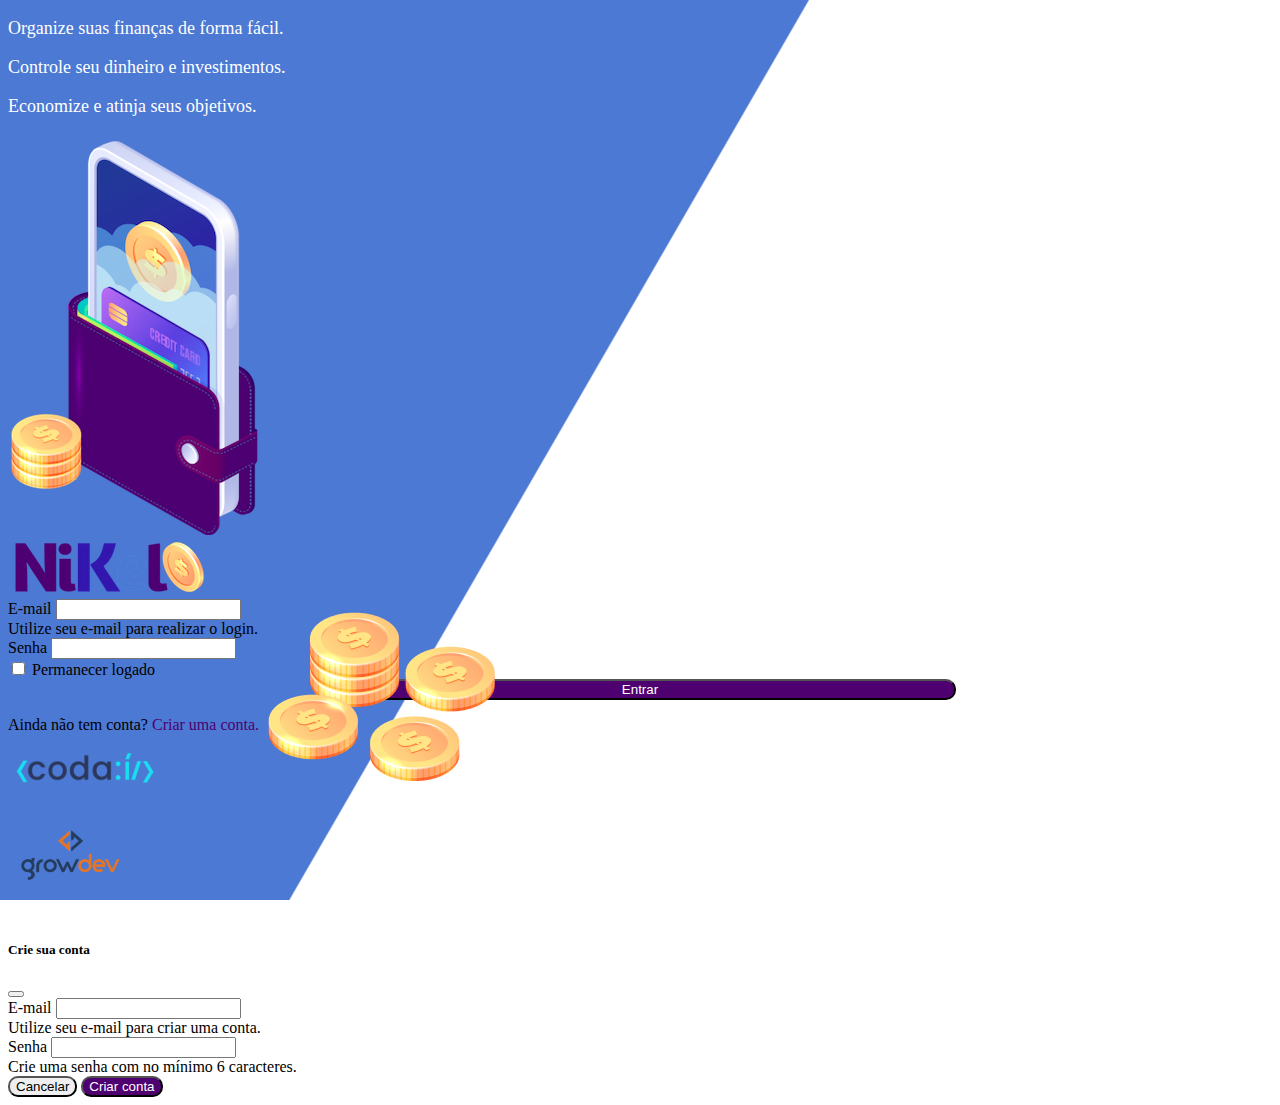
<file: index.html>
<!DOCTYPE html>
<html lang="en">
    <head>
        <meta charset="UTF-8">
        <meta http-equiv="X-UA-Compatible" content="IE=edge">
        <meta name="viewport" content="width=device-width, initial-scale=1.0">
        <title>Nikel</title>
        <link href="https://cdn.jsdelivr.net/npm/bootstrap@5.1.3/dist/css/bootstrap.min.css" rel="stylesheet" integrity="sha384-1BmE4kWBq78iYhFldvKuhfTAU6auU8tT94WrHftjDbrCEXSU1oBoqyl2QvZ6jIW3" crossorigin="anonymous">
        <link rel="stylesheet" href="./style.css">
    </head>
    <body id="login">
        <main>
            <div class="container">
                <div class="row vh-100">
                    <div class="col d-flex justify-content-center my-5 flex-column">
                        <div class="text-login">
                            <p>Organize suas finanças de forma fácil.</p>
                            <p>Controle seu dinheiro e investimentos.</p>
                            <p>Economize e atinja seus objetivos.</p>
                        </div>
                        <div class="text-center">
                            <img src="./imagens/pocket.png" alt="Image pocket" class="img-fluid">
                            <img src="./imagens/coins.png" alt="Image coins" class="img-fluid d-none d-md-inline coins">
                        </div>
                    </div>
                    <div class="col d-flex justify-content-center my-5">
                        <div class="container">
                            <div class="row">
                                <div class="col">
                                    <div class="text-center mb-3">
                                        <img src="./imagens/nikel-logo.png" alt="Image logo Nikel" class="img-fluid">
                                    </div>
                                </div>
                            </div>
                            <div class="row ms-5">
                                <div class="col">
                                    <form id="login-form">
                                        <div class="mb-3">
                                            <label for="email-input" class="form-label">E-mail </label>
                                            <input type="email" class="form-control" id="email-input" aria-describedby="emailHelp">
                                            <div id="emailHelp" class="form-text">Utilize seu e-mail para realizar o login.</div>
                                        </div>
                                        <div class="mb-3"> 
                                            <label for="password-input" class="form-label">Senha</label>
                                            <input type="password" class="form-control" id="password-input">
                                        </div>
                                        <div class="mb-3 form-check">
                                            <input type="checkbox" class="form-check-input" id="session-check">
                                            <label class="form-check-label" for="session-check">Permanecer logado</label>
                                        </div>
                                        <button type="submit" class="btn button-login"> <a  class="text-decoration-none">Entrar</a></button>
                                    </form>
                                </div>
                            </div>
                            <div class="row">
                                <div class="col">
                                    <p id="linkConta" class="text-center mt-2 form-text" data-bs-toggle="modal" data-bs-target="#register-modal">Ainda não tem conta? <span class="link-default"> Criar uma conta.</span></p>
                                </div>
                            </div>
                            <div class="row">
                                <div class="col">
                                    <div class="text-center mt-5">
                                            <img src="./imagens/codai-logo.png" alt="Image codaí logo">
                                        </div>
                                </div>
                            </div>
                            <div class="row">
                                <div class="col">
                                    <div class="text-center">
                                        <img src="./imagens/growdev-logo.png" alt="Image growdev logo">
                                    </div>
                                </div>
                            </div>
                        </div>
                    </div>
                </div>
            </div>
            <!-- Modal -->
            <div class="modal fade" id="register-modal" tabindex="-1" aria-labelledby="exampleModalLabel" aria-hidden="true">
                <div class="modal-dialog">
                    <div class="modal-content">
                        <div class="modal-header">
                            <h5 class="modal-title" id="exampleModalLabel">Crie sua conta</h5>
                            <button type="button" class="btn-close" data-bs-dismiss="modal" aria-label="Close"></button>
                        </div>
                        <form id="create-form">
                            <div class="modal-body">     
                                <div class="mb-3">
                                    <label for="email-create-input" class="form-label">E-mail</label>
                                    <input type="email" class="form-control" id="email-create-input" aria-describedby="emailHelp" required>
                                    <div id="emailHelp" class="form-text">Utilize seu e-mail para criar uma conta.</div>
                                </div>
                                <div class="mb-3">
                                    <label for="password-create-input" class="form-label">Senha</label>
                                    <input type="password" class="form-control" id="password-create-input" required>
                                    <div id="emailHelp" class="form-text">Crie uma senha com no mínimo 6 caracteres.</div>
                                </div>
                            </div>
                            <div class="modal-footer">
                                <button type="button" class="btn btn-secondary button-cancel" data-bs-dismiss="modal">Cancelar</button>
                                <button type="submit" class="btn button-default">Criar conta</button>
                            </div>
                        </form>
                    </div>
                </div>
            </div>
        </main>
        <script src="https://cdn.jsdelivr.net/npm/bootstrap@5.1.3/dist/js/bootstrap.bundle.min.js" integrity="sha384-ka7Sk0Gln4gmtz2MlQnikT1wXgYsOg+OMhuP+IlRH9sENBO0LRn5q+8nbTov4+1p" crossorigin="anonymous"></script>
        <script src="./index.js"></script>
    </body>
</html>
</file>
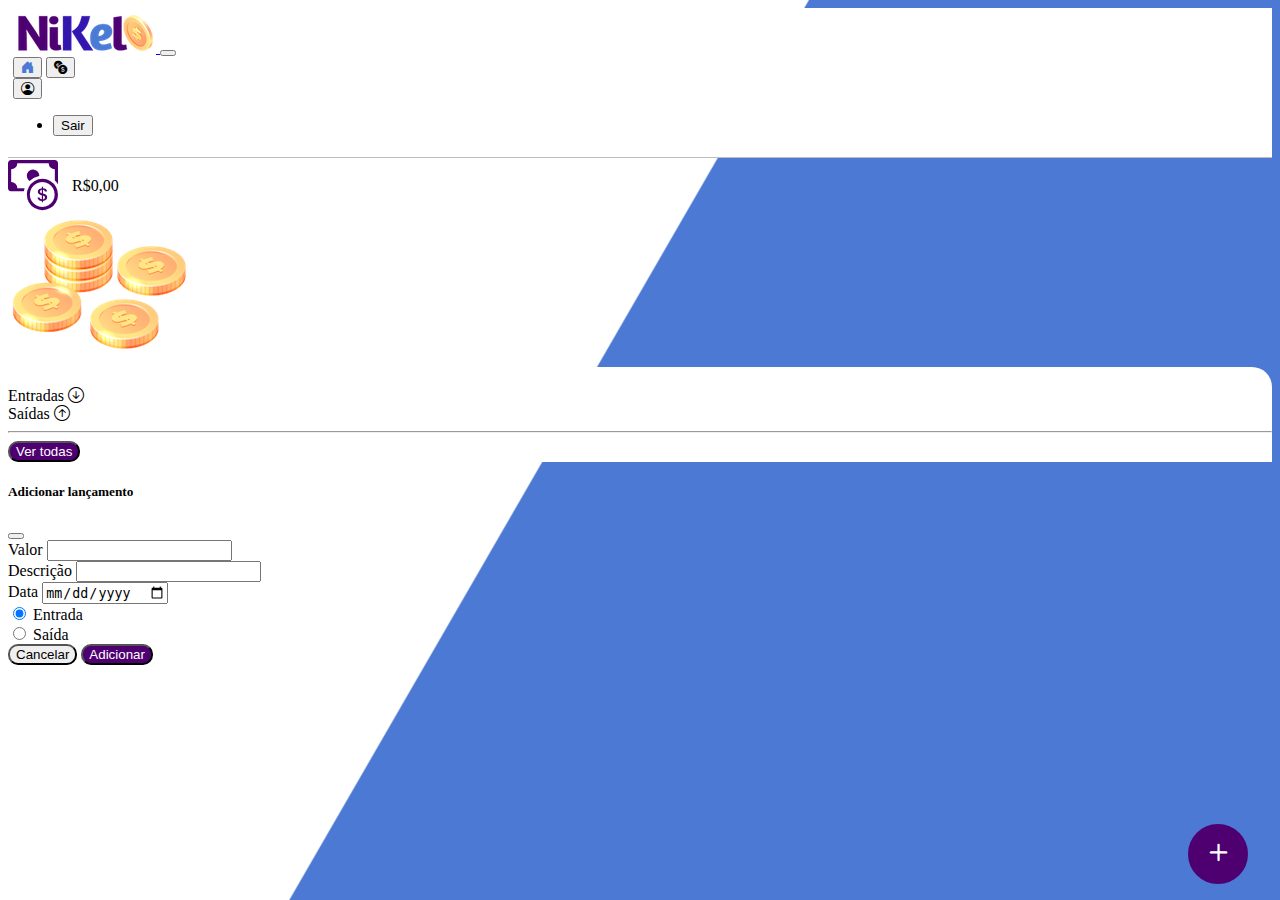
<file: home.html>
<!DOCTYPE html>
<html lang="en">
<head>
    <meta charset="UTF-8">
    <meta http-equiv="X-UA-Compatible" content="IE=edge">
    <meta name="viewport" content="width=device-width, initial-scale=1.0">
    <title>Home</title>
    <link href="https://cdn.jsdelivr.net/npm/bootstrap@5.1.3/dist/css/bootstrap.min.css" rel="stylesheet" integrity="sha384-1BmE4kWBq78iYhFldvKuhfTAU6auU8tT94WrHftjDbrCEXSU1oBoqyl2QvZ6jIW3" crossorigin="anonymous">
    <link rel="stylesheet" href="https://cdn.jsdelivr.net/npm/bootstrap-icons@1.8.1/font/bootstrap-icons.css">
    <link rel="stylesheet" href="./style.css">
</head>
<body id="app">
    <header>
        <nav class="navbar navbar-expand navbar-light bg-white">
            <div class="container-fluid">
              <a class="navbar-brand" href="#">
                  <img src="./assets/images/nikel-small-logo.png" alt="image Nikel" class="image-fluid">
              </a>
              <button class="navbar-toggler" type="button" data-bs-toggle="collapse" data-bs-target="#navbarSupportedContent" aria-controls="navbarSupportedContent" aria-expanded="false" aria-label="Toggle navigation">
                <span class="navbar-toggler-icon"></span>
              </button>
              <div class="collapse navbar-collapse justify-content-end" id="navbarSupportedContent">
                  <div class="d-flex menu">
                    <a href="home.html"> <button class="btn" type="button"> <i class="bi bi-house-door-fill color-secundary fs-4"></i></button></a>
                    <a href="transactions.html"> <button class="btn" type="button"> <i class="bi bi-currency-exchange fs-4"></i></button></a>
                    <div class="dropdown">
                        <button class="btn" type="button" id="dropdownMenuButton1" data-bs-toggle="dropdown" aria-expanded="false">
                            <i class="bi bi-person-circle fs-4"></i>
                        </button>
                        <ul class="dropdown-menu logout" aria-labelledby="dropdownMenuButton1">
                            <li><button class="dropdown-item" id="button-logout">Sair</button></li>
                        </ul>
                    </div>
                  </div>
            </div>
        </nav>
    </header>
    <main>
        <div class="container-lg">
            <div class="row">
                <div class="col d-flex mt-4 justify-content-start align-items-center">
                    <i class="bi bi-cash-coin color-primary icon-detail"></i>
                    <span class="fs-2" id="total">R$0,00</span>
                </div>
                <div class="col d-flex mt-4 justify-content-end">
                    <div class="text-center">
                        <img src="./assets/images/coins-small.png" alt="Image coins" class="img-fluid">
                    </div>
                    
                </div>
            </div>
            <div class="row">
                <div class="col-12 info shadow-lg">
                    <div class="container">
                        <div class="row">
                            <div class="col-6">
                                <span class="fs-4">Entradas <i class="bi bi-arrow-down-circle fs-2 fs-4"></i></span> 
                            </div>
                            <div class="col-6"> 
                                <span class="fs-4">Saídas <i class="bi bi-arrow-up-circle fs-2 align-middle"></i></span> 
                            </div>
                            <div class="col-12 my-2">
                                <hr>
                            </div>
                        </div>
                        <div class="row">
                            <div class="col-6">
                                <div class="container p-0" id="cash-in-list">
                                    
                                </div>
                            </div>
                            <div class="col-6">
                                <div class="container p-0" id="cash-out-list">
                                    
                                </div>
                            </div>
                            <div class="col m-3">
                                <button type="click" class="btn button-default" id="button-transactions">Ver todas</button>
                            </div>
                        </div>
                    </div>
                </div>
            </div>
            <button class="btn button-float" data-bs-toggle="modal" data-bs-target="#transiction-modal"><i class="bi bi-plus"></i></button>
        </div>
         <!-- Modal -->
        <div class="modal fade" id="transiction-modal" tabindex="-1" aria-labelledby="exampleModalLabel" aria-hidden="true">
            <div class="modal-dialog">
                <div class="modal-content">
                    <div class="modal-header">
                        <h5 class="modal-title" id="exampleModalLabel">Adicionar lançamento</h5>
                        <button type="button" class="btn-close" data-bs-dismiss="modal" aria-label="Close"></button>
                    </div>
                    <form id="transaction-form">
                        <div class="modal-body">     
                            <div class="mb-3">
                                <label for="value-input" class="form-label">Valor </label>
                                <input type="number" class="form-control" id="value-input" aria-describedby="emailHelp" required>
                            </div>
                            <div class="mb-3">
                                <label for="description-input" class="form-label">Descrição</label>
                                <input type="text" class="form-control" id="description-input" required>
                            </div>
                            <div class="mb-3">
                                <label for="date-input" class="form-label">Data</label>
                                <input type="date" class="form-control" id="date-input" required>
                            </div>
                            <div class="mb-3">
                                <div class="form-check form-check-inline">
                                    <input class="form-check-input" type="radio" name="type-input" id="inlineRadio1" value="1" checked>
                                    <label class="form-check-label" for="inlineRadio1">Entrada</label>
                                </div>
                                <div class="form-check form-check-inline">
                                    <input class="form-check-input" type="radio" name="type-input" id="inlineRadio2" value="2">
                                    <label class="form-check-label" for="inlineRadio2">Saída</label>
                                </div>
                            </div>
                        </div>
                        <div class="modal-footer">
                            <button type="button" class="btn btn-secondary button-cancel" data-bs-dismiss="modal">Cancelar</button>
                            <button type="submit" class="btn button-default">Adicionar</button>
                        </div>
                    </form>
                </div>
            </div>
        </div>
    
    </main>
    <script src="https://cdn.jsdelivr.net/npm/bootstrap@5.1.3/dist/js/bootstrap.bundle.min.js" integrity="sha384-ka7Sk0Gln4gmtz2MlQnikT1wXgYsOg+OMhuP+IlRH9sENBO0LRn5q+8nbTov4+1p" crossorigin="anonymous"></script>
    <script src="./js/home.js"></script>
</body>
</html>
</file>
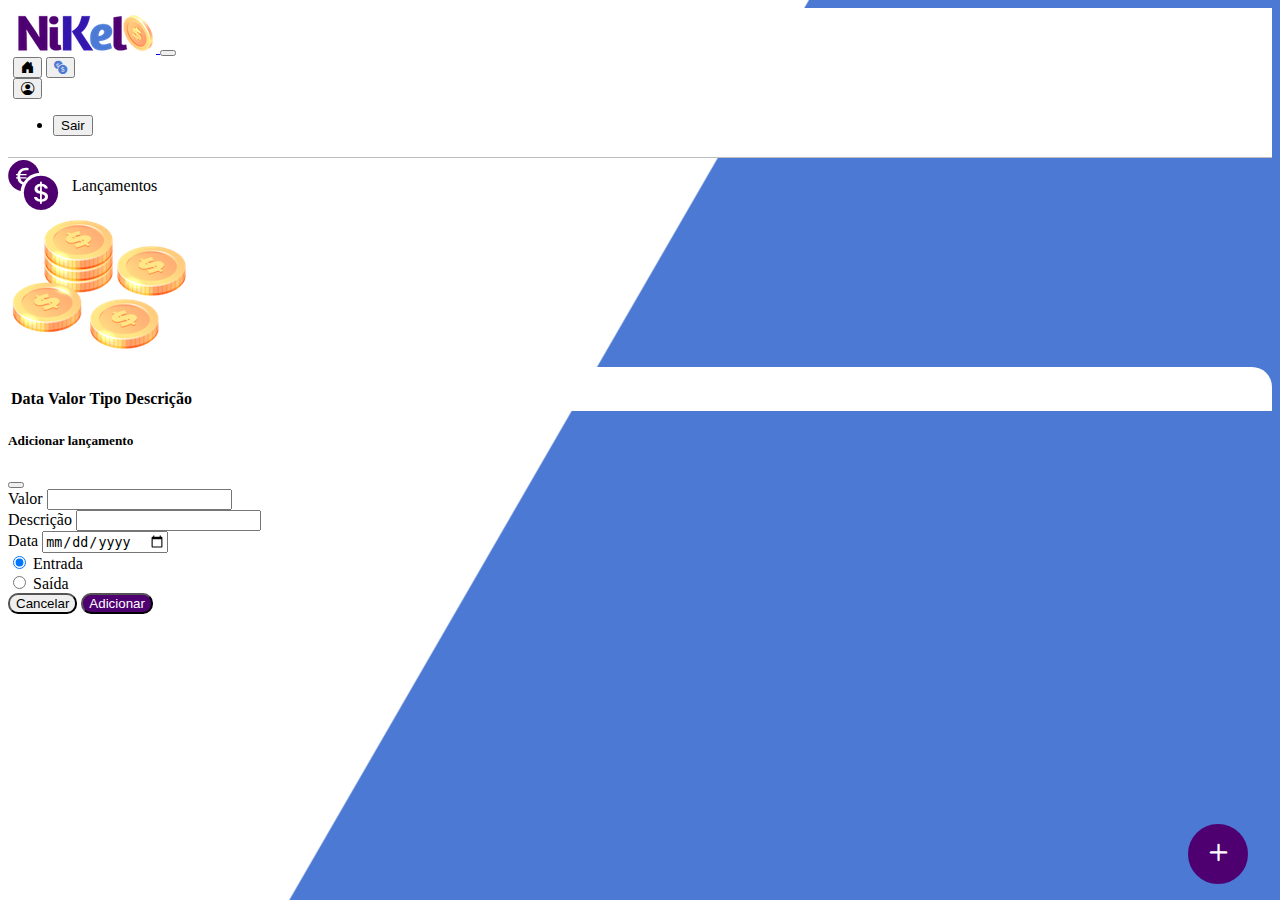
<file: transactions.html>
<!DOCTYPE html>
<html lang="en">
    <head>
        <meta charset="UTF-8">
        <meta http-equiv="X-UA-Compatible" content="IE=edge">
        <meta name="viewport" content="width=device-width, initial-scale=1.0">
        <title>Lançamentos</title>
        <link href="https://cdn.jsdelivr.net/npm/bootstrap@5.1.3/dist/css/bootstrap.min.css" rel="stylesheet" integrity="sha384-1BmE4kWBq78iYhFldvKuhfTAU6auU8tT94WrHftjDbrCEXSU1oBoqyl2QvZ6jIW3" crossorigin="anonymous">
        <link rel="stylesheet" href="https://cdn.jsdelivr.net/npm/bootstrap-icons@1.8.1/font/bootstrap-icons.css">
        <link rel="stylesheet" href="./style.css">
    </head>
    <body id="app">
        <header>
            <nav class="navbar navbar-expand navbar-light bg-white">
                <div class="container-fluid">
                <a class="navbar-brand" href="#">
                    <img src="./assets/images/nikel-small-logo.png" alt="image Nikel" class="image-fluid">
                </a>
                <button class="navbar-toggler" type="button" data-bs-toggle="collapse" data-bs-target="#navbarSupportedContent" aria-controls="navbarSupportedContent" aria-expanded="false" aria-label="Toggle navigation">
                    <span class="navbar-toggler-icon"></span>
                </button>
                <div class="collapse navbar-collapse justify-content-end" id="navbarSupportedContent">
                    <div class="d-flex menu">
                        <a href="home.html"> <button class="btn" type="button"> <i class="bi bi-house-door-fill fs-4"></i></button></a>
                        <a href="transactions.html"> <button class="btn" type="button"> <i class="bi bi-currency-exchange color-secundary fs-4"></i></button></a>
                        <div class="dropdown">
                            <button class="btn" type="button" id="dropdownMenuButton1" data-bs-toggle="dropdown" aria-expanded="false">
                                <i class="bi bi-person-circle fs-4"></i>
                            </button>
                            <ul class="dropdown-menu logout" aria-labelledby="dropdownMenuButton1">
                                <li><button class="dropdown-item" id="button-logout">Sair</button></li>
                            </ul>
                        </div>
                    </div>
                </div>
            </nav>
        </header>
        <main>
            <div class="container-lg">
                <div class="row">
                    <div class="col d-flex mt-4 justify-content-start align-items-center">
                        <i class="bi bi-currency-exchange color-primary icon-detail"></i>
                        <span class="fs-2">Lançamentos</span>
                    </div>
                    <div class="col d-flex mt-4 justify-content-end">
                        <div class="text-center">
                            <img src="./assets/images/coins-small.png" alt="Image coins" class="img-fluid">
                        </div>
                    </div>
                </div>
                <div class="row">
                    <div class="col-12 info shadow-lg">
                        <div class="container">
                            <div class="row">
                                <div class="col">
                                    <table class="table">
                                        <thead>
                                        <tr>
                                            <th scope="col">Data</th>
                                            <th scope="col">Valor</th>
                                            <th scope="col">Tipo</th>
                                            <th scope="col">Descrição</th>
                                        </tr>
                                        </thead>
                                        <tbody id="transactions-list">
                                       
                                        </tbody>
                                    </table>
                                </div>
                            </div>
                        </div>
                    </div>
                </div>
                <button class="btn button-float" data-bs-toggle="modal" data-bs-target="#transiction-modal"><i class="bi bi-plus"></i></button>
            </div>
            <!-- Modal -->
            <div class="modal fade" id="transiction-modal" tabindex="-1" aria-labelledby="exampleModalLabel" aria-hidden="true">
                <div class="modal-dialog">
                    <div class="modal-content">
                        <div class="modal-header">
                            <h5 class="modal-title" id="exampleModalLabel">Adicionar lançamento</h5>
                            <button type="button" class="btn-close" data-bs-dismiss="modal" aria-label="Close"></button>
                        </div>
                        <form id="transaction-form">
                            <div class="modal-body">     
                                <div class="mb-3">
                                    <label for="value-input" class="form-label">Valor </label>
                                    <input type="number" step="any" class="form-control" id="value-input" aria-describedby="emailHelp" required>
                                </div>
                                <div class="mb-3">
                                    <label for="description-input" class="form-label">Descrição</label>
                                    <input type="text" class="form-control" id="description-input" required>
                                </div>
                                <div class="mb-3">
                                    <label for="date-input" class="form-label">Data</label>
                                    <input type="date" class="form-control" id="date-input" required>
                                </div>
                                <div class="mb-3">
                                    <div class="form-check form-check-inline">
                                        <input class="form-check-input" type="radio" name="type-input" id="inlineRadio1" value="1" checked>
                                        <label class="form-check-label" for="inlineRadio1">Entrada</label>
                                    </div>
                                    <div class="form-check form-check-inline">
                                        <input class="form-check-input" type="radio" name="type-input" id="inlineRadio2" value="2">
                                        <label class="form-check-label" for="inlineRadio2">Saída</label>
                                    </div>
                                </div>
                            </div>
                            <div class="modal-footer">
                                <button type="button" class="btn btn-secondary button-cancel" data-bs-dismiss="modal">Cancelar</button>
                                <button type="submit" class="btn button-default">Adicionar</button>
                            </div>
                        </form>
                    </div>
                </div>
            </div>
        </main>
        <script src="https://cdn.jsdelivr.net/npm/bootstrap@5.1.3/dist/js/bootstrap.bundle.min.js" integrity="sha384-ka7Sk0Gln4gmtz2MlQnikT1wXgYsOg+OMhuP+IlRH9sENBO0LRn5q+8nbTov4+1p" crossorigin="anonymous"></script>
        <script src="./js/transactions.js"></script>
    </body>
</html>
</file>
<file: style.css>
#login{
    background: linear-gradient(120deg,  #4c79d3 44.9%, #ffffff 45%) no-repeat fixed;
}

#app{
    background: linear-gradient(120deg,  #ffffff 44.9%, #4c79d3 45%) no-repeat fixed;
}
header{
    border-bottom: 1px solid #bebcbc;
    padding: 5px;
    background-color: #ffffff;
}

.color-primary{
    color: #4e0070;
}

.color-secundary{
    color: #4c79d3;
}

.icon-detail{
    font-size: 50px;
    margin-right: 10px;
    vertical-align: middle;
}

.text-login{
    color: #ffffff;
    font-size: 18px;
    font-weight: 500;
}

.coins{
    position: absolute;
    bottom: 100px;
}

.button-login{
    border-radius: 10px;
    background-color: #4e0070;
    color: #ffffff;
    width: 50%;
    margin: 0 25%;
}
.button-login a{
    color: #ffffff;
}

.button-default{
    border-radius: 10px;
    background-color: #4e0070;
    color: #ffffff;
}


.button-login:hover, .button-default:hover{
    background: #4c79d3;
    color: #ffffff;
}

.link-default{
    color: #4e0070;
    cursor: pointer;
}

.button-cancel{
    border-radius: 10px;
}

.button-float{
    border-radius: 100%;
    height: 60px;
    width: 60px;
    position: fixed;
    padding: 0 !important;
    bottom: 1rem;
    right: 2rem;
    border: 2px solid #4e0070;
    font-size: 35px;
    background-color: #4e0070;
    color: #ffffff;
}

.button-float:hover{
    border: #4c79d3;
    background-color: #ffffff;
    color: #4c79d3;
}

.link-default:hover{
    color: #4c79d3;
}

.info{
    background-color: #ffffff;
    border-radius: 20px 20px 0px 0px;
    padding: 20px 0px 0px;
}

.menu{
    margin-right: 20px;
}

.logout{
    min-width: 5rem !important;
}
</file>
